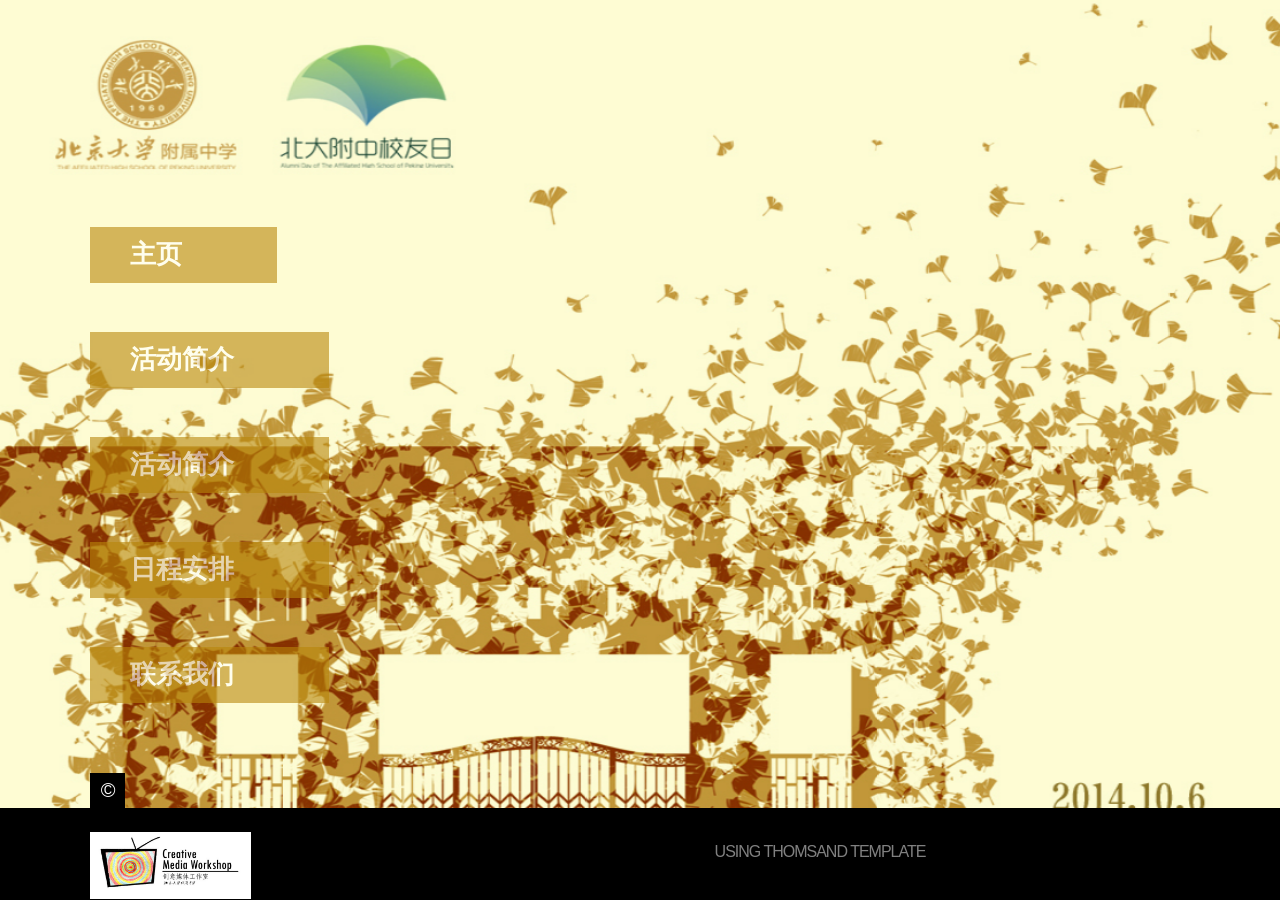
<file: index.html>
<!DOCTYPE html>
<html lang="en">
	<head>
		<title>北大附中校友日 | 2014</title>
		<meta charset="utf-8">
		<link rel="stylesheet" href="css/reset.css" type="text/css" media="all">
		<link rel="stylesheet" href="css/layout.css" type="text/css" media="all">
		<link rel="stylesheet" href="css/prettyPhoto.css" type="text/css" media="all">
		<link rel="stylesheet" href="css/style.css" type="text/css" media="all">
		<script type="text/javascript" src="js/jquery-1.6.js" ></script>
		<script type="text/javascript" src="js/cufon-yui.js"></script>
		<script type="text/javascript" src="js/cufon-replace.js"></script>
		<script type="text/javascript" src="js/bgSlider.js" ></script>
		<script type="text/javascript" src="js/script.js" ></script>
		<script type="text/javascript" src="js/pages.js"></script>
		<script type="text/javascript" src="js/jquery.easing.1.3.js"></script>
		<script type="text/javascript" src="js/bg.js" ></script>
		<script type="text/javascript" src="js/tabs.js"></script>
		<script type="text/javascript" src="js/jquery.prettyPhoto.js"></script>
		<!--[if lt IE 9]>
			<script type="text/javascript" src="js/html5.js"></script>
		<![endif]-->
		<!--[if lt IE 7]>
			<div style='clear:both;text-align:center;position:relative'>
				<a href="http://www.microsoft.com/windows/internet-explorer/default.aspx?ocid=ie6_countdown_bannercode"><img src="http://storage.ie6countdown.com/assets/100/images/banners/warning_bar_0000_us.jpg" border="0"  alt="" /></a>
			</div>
		<![endif]-->
	</head>
	<body id="page1">
		<div class="spinner"></div>
		<div id="bgSlider"></div>
		<div class="extra">
			<div class="main">
				<div class="box">
<!-- header -->
					<header>
						<nav>
							<ul id="menu">
								<li><a href="#!/page_Home"><span></span><strong>主页</strong></a></li>
								<li><a href="#!/page_Intro"><span></span><strong>活动简介</strong></a></li>
								<li><a href="#!/page_Intro2"><span></span><strong>活动简介</strong></a></li>
								<li><a href="#!/page_Services"><span></span><strong>日程安排</strong></a></li>
								<li><a href="#!/page_Contact"><span></span><strong>联系我们</strong></a></li>
							</ul>
						</nav>
					</header>
<!--content -->
					<article id="content">
						<div class="ic">More Website Templates @ TemplateMonster.com -September 19th, 2011!</div>
						<ul>
							<li id="page_Home">
								<div class="box1">
									<div class="inner">
										<a href="#" class="close" data-type="close"><span></span></a>
										<h4>第三届北大附中校友日</h4>
										<div class="wrapper">
											<p class="color1 pad_bot2"><strong>校友日简介</strong></p>
											<p>北大附中校友日即北京大学附属中学校友返校日——每年10月</p>
											<p>6日，北大附中面对全部校友开放。意在为校友提供回校看望</p>
											<p>老师、同学团聚和与在校生交流的机会，目前已连续成功举办两</p>
											<p>届。今年10月6日第三届北大附中校友日主题为“又是银杏叶黄</p>
											<p>时”：银杏叶黄，再听一节最喜欢的课、再与旧时伙伴打一场球
											<p>赛、再到食堂吃一顿午餐；银杏又黄，看看注册社团的最新发展</p>
											<p>、猜猜书院logo背后的含义、听听新一届学长团的理念与感动....</p>
										</div>
										<p class="color1 pad_bot3"></p>
										<p class="color1 pad_bot3">往届回顾</p>
											<p>--->2012年第一届校友日以类似嘉年华的形式，进行了黑匣子和中庭的揭幕仪式等活动，第一次让各界知道了10月6日是北大附中校友返校的日子。</p>
											<p>--->2013年第二届校友日纪念了拥有悠久历史但因校园规划被拆除的体育馆，同时诚挚邀请校友加入北大附中校友会并积极推广附中文化。</p>
									</div>
								</div>
							</li>
							
							<li id="page_Intro">
								<div class="box1">
									<div class="inner">
										<a href="#" class="close" data-type="close"><span></span></a>
										<h2>活动简介</h2>
										<div class="wrapper pad_bot1">
											<figure class="left marg_right1"><a href="images/shetuan.jpeg" class="lightbox-image" data-type="prettyPhoto[group2]"><span></span><img src="images/shetuan-s.jpeg" alt=""></a></figure>
											<p class="color1 pad_bot2"><strong>10:00:校友入校及社团宣传</strong></p>
											<h5>&nbsp;&nbsp;&nbsp;&nbsp;&nbsp;&nbsp;&nbsp;校友从南门进入学校，就能看见教学楼、宿舍楼及篮球场，听见在校生交谈发出的笑声，加上各个社团的介绍宣传。这些无不把人带入浓郁的回忆中，也能看出学校各方面的发展情况。</h5>
										</div>
										<div class="wrapper pad_bot2">
											<figure class="left marg_right1"><a href="images/shuyuan.JPG" class="lightbox-image" data-type="prettyPhoto[group2]"><span></span><img src="images/house-s.jpg" alt=""></a></figure>
											<p class="color1 pad_bot2"><strong>[中庭&西楼大厅]10:30~~11:00:书院logo揭幕仪式及荣誉书院的成员招募</strong></p>
											<h5>&nbsp;&nbsp;&nbsp;&nbsp;&nbsp;&nbsp;&nbsp;紧接着，你们可以光临中庭加入一个自己青睐的书院。来自7个书院的在校生将会制作精美的纪念品，并向你们宣传自己书院的独特文化。在这一环节中，毕业生和在校生将有充足的时间面对面交流，我们也将公开</h5>
											<h5 id="pleaseup">招募书院荣誉成员。10:30-11:00在西楼大厅，我们将迎来这次校友日最隆重的活动——书院徽章揭幕仪式。王铮校长将会为校友日致辞，并掀开书院徽章的神秘面纱。我们十分好奇你们对我们的“书院制”有什么样的看法，我们的书院在你们眼中又有着什么样的闪光点？加入我们吧，一起传承附中文化！</h5>
										</div>
										<div class="wrapper pad_bot1">
											<figure class="left marg_right1"><a href="images/tescher.jpg" class="lightbox-image" data-type="prettyPhoto[group2]"><span></span><img src="images/teacher-s.jpg" alt=""></a></figure>
											<p class="color1 pad_bot2"><strong>[西楼]11:00~~12：00:经典课程回顾</strong></p>
											<h5>&nbsp;&nbsp;&nbsp;&nbsp;&nbsp;&nbsp;&nbsp;带领校友们重温高中时代温馨的课堂氛围。韩校老师的历史课，王来宁老师的中文课，人物、场景都不曾改变，变得只有一届届学生从陌生到熟悉到不舍。老师永远在这里守护着在校生们，辛勤毫不懈怠地工作。老师也永远在这里盼着校友们回来，看这桃李满天下。</h5>
											<h5 id="mustright">所谓良师益友，这便是良师环节。</h5>
										</div>
										<div class="wrapper pad_bot1">
											<figure class="left marg_right1"><a href="images/music.jpeg" class="lightbox-image" data-type="prettyPhoto[group2]"><span></span><img src="images/yuedui-s.jpeg" alt=""></a></figure>
											<p class="color1 pad_bot2"><strong>[食堂&篮球场]12:00~~14:00在空地将会有乐队演出</strong></p>
											<h5>&nbsp;&nbsp;&nbsp;&nbsp;&nbsp;&nbsp;&nbsp;校友从南门进入学校，就能看见教学楼、宿舍楼及篮球场，听见在校生交谈发出的笑声，加上各个社团的介绍宣传。这些无不把人带入浓郁的回忆中，也能看出学校各方面的发展情况。</h5>
										</div>
										<a href="#!/page_Intro2" class="button1" id="pleaseup"><span></span><strong>更多活动</strong></a>
									</div>
								</div>
							</li>
							<li id="page_Intro2">
								<div class="box1">
									<div class="inner">
										<a href="#" class="close" data-type="close"><span></span></a>
										<h2>活动简介</h2>
										<div class="wrapper pad_bot1">
											<figure class="left marg_right1"><a href="images/basketball.jpg" class="lightbox-image" data-type="prettyPhoto[group2]"><span></span><img src="images/basketball-s.jpg" alt=""></a></figure>
											<p class="color1 pad_bot2"><strong>[篮球场&南楼小剧场]14:00~~15:00:篮球友谊赛和中心社团演出。</strong></p>
											<h5>&nbsp;&nbsp;&nbsp;&nbsp;&nbsp;&nbsp;&nbsp;想必校友们也曾参加过或观看过篮球赛，篮球场的这个时段，是个能让校友们重新聚在一起切磋球技的好时刻。以往的精彩能再一次上演，以往的遗憾能得以弥补，还有什么地方比在这里更亲切更舒心呢？良师益</h5>
											<h5 id="mustright3">友，益友环节也来源于此。中心社团无伴奏人声合唱团和国乐社的演出尽在南楼小剧场，在这里，校友们能感受到北大附中青春洋溢的社团文化，在校生们的努力成果也在这里充分呈现。</h5>
										</div>
										<div class="wrapper pad_bot1">
											<figure class="left marg_right1"><a href="images/dance.jpg" class="lightbox-image" data-type="prettyPhoto[group2]"><span></span><img src="images/blackcase.jpg" alt=""></a></figure>
											<p class="color1 pad_bot2"><strong>[黑匣子]15:00~~16:30:注册社团演出</strong></p>
											<h5>&nbsp;&nbsp;&nbsp;&nbsp;&nbsp;&nbsp;&nbsp;黑匣子从15:00开始进行长达一个半小时的注册社团演出，包括街舞社、独唱团、混音社的表演令人目不暇接。仿佛来到个与世隔绝的地方，专业的灯光音响，带校友们再次体验附中学生的独特个性。当然这一环
											<h5 id="mustright">节也少不了积极参与的毕业校友们，比起在校生的青涩，他们更成熟稳重有实力。</h5>
										</div>
										<div class="wrapper pad_bot1">
											<figure class="left marg_right1"><a href="images/dalton.png" class="lightbox-image" data-type="prettyPhoto[group2]"><span></span><img src="images/nanlou.png" alt=""></a></figure>
											<p class="color1 pad_bot2"><strong>[南楼大厅]16:30~~17:30:历届学长团成员故事分享</strong></p>
											<h5>&nbsp;&nbsp;&nbsp;&nbsp;&nbsp;&nbsp;&nbsp;作为北京唯一拥有学长团的学校，总共六届的学长团是附中的特色。你还曾记得你的学长团都有谁吗？你还曾记得你的同学有谁也跃跃欲试最终成为一名学长团成员吗？亦或是，你就是学长团的一份子？六届学长团成员在这次校友日</h5>
											<h5 id="mustright2">能都聚到一起，分享那时的经历与心境。</h5>
										</div>
										<a href="#!/page_Intro" class="button1"><span></span><strong>返回前页</strong></a>
									</div>
								</div>
							</li>
							<li id="page_Services">
								<div class="box1">
									<div class="inner">
										<a href="#" class="close" data-type="close"><span></span></a>
										<h2>日程安排</h2>
										<div class="wrapper pad_bot3">
											<span class="date"><strong>10:00</strong><span>上午</span></span>
												<div class="col22">
													<p class="pad_bot22 color1"><strong>校友入校、社团宣传</strong></p>
													<p class="pad_bot22">场地:南门、主干道</p>
												</div>
										</div>
										  <div class="clearfix"></div> 
										<div class="wrapper pad_bot3">
											<span class="date"><strong>10:30</strong><span>上午</span></span>
												<div class="col22">
													<p class="pad_bot22 color1"><strong>王铮校长致词，书院徽章揭幕仪式</strong></p>
													<p class="pad_bot22">场地:西楼大厅</p>
													<p class="pad_bot22 color1"><strong>书院宣传及荣誉书院成员招募</strong></p>
													<p class="pad_bot22">场地:中庭</p>
												</div>
										</div> 
										<div class="clearfix"></div>
										<div class="wrapper pad_bot3">
											<span class="date"><strong>11:00</strong><span>上午</span></span>
												<div class="col22">
													<p class="pad_bot22 color1"><strong>经典课程回顾</strong></p>
													<p class="pad_bot22">场地:西楼</p>
												</div>
										</div>
										<div class="clearfix"></div> 
										<div class="wrapper pad_bot3">
											<span class="date"><span>下午</span><strong>14:00</strong></span>
												<div class="col22">
													<p class="pad_bot22 color1"><strong>中心社团演出</strong></p>
													<p class="pad_bot22">场地:南楼小剧场</p>
													<p class="pad_bot22 color1"><strong>篮球友谊赛</strong></p>
													<p class="pad_bot22">场地:篮球场</p>
												</div>
										</div>
										<div class="clearfix"></div> 
										<div class="wrapper pad_bot3">
											<span class="date"><strong>15:00</strong><span>下午</span></span>
												<div class="col22">
													<p class="pad_bot22 color1"><strong>注册社团演出</strong></p>
													<p class="pad_bot22">场地:黑匣子</p>
												</div>
										</div>
										<div class="clearfix"></div> 
										<div class="wrapper pad_bot3">
											<span class="date"><span>下午</span><strong>16:30</strong></span>
												<div class="col22">
													<p class="pad_bot22 color1"><strong>历届学长团成员故事分享</strong></p>
													<p class="pad_bot22">场地:南楼大厅</p>
												</div>
										</div>
										<a href="#!/page_More" class="button1"><span></span><strong>了解更多</strong></a>
									</div>
								</div>
							</li>
							<li id="page_Contact">
								<div class="box1">
									<div class="inner">
										<a href="#" class="close" data-type="close"><span></span></a>
										<div class="wrapper">
											<div >
												<h2>联系我们：</h2>
												<p>第三届北大附中校友日，期待你们回家:) </p>
												<p>报名方式：</p>
												<p><a target="_blank" href="http://www.huodongxing.com/event/6246913359400">http://www.huodongxing.com/event/6246913359400</a></p>
												<img class="pad_bot3" src="images/promote.png">
												<p>校友卡办理:</p>
												<p><a target="_blank" href="http://xiaoyou.pkuschool.edu.cn">xiaoyou.pkuschool.edu.cn</a></p>
												<p>邮箱：xiaoyouri@pkuschool.edu.cn</p>	
												<p>联系电话：010-010-58751210</p>
												<p>地址：北京市，海淀区，大泥湾路</p>	
												<img src="images/1.png" width="40%" id="imgcn">
											</div>
										</div>
									</div>
								</div>
							</li>
							<li id="page_More">
								<div class="box1">
									<div class="inner">
										<a href="#" class="close" data-type="close"><span></span></a>

										<h2>关于活动</h2>
										<div class="wrapper pad_bot3">
											<p class="color1 pad_bot2"><strong>活动目的</strong></p>
											
										</div>
										<p>唤起校友对自己附中时代的美好回忆，满足校友对现今附中的各种好奇。大力推广北大附中的书院文化并展示学生社团的活动成果。与此同时，在校生将邀请校友们登记加入7个不同的书院，并由各个书院自行评选出书院荣誉成员。</p>
										<div class="wrapper pad_bot3">
											<p class="color1 pad_bot2"><strong>主办单位</strong></p>
											<p>北大附中高中部教导处[1]</p>
										</div>
										<div class="wrapper pad_bot3">
											<p class="color1 pad_bot2"><strong>协办单位</strong></p>
											<p>北大附中高中部成长辅导处</p>
											<p>钢的琴娱乐工作室</p>
											<p>北大附中水煮蛋设计工作室[3]</p>
											<p>北大附中第六届学长团</p>
											<p>创意媒体工作室[2]</p>
											<p>北大附中合唱团[4]</p>
											<p>北大附中国乐社[5]</p>
											<p>北大附中社团联盟[6]</p>
											<p>Phoenix乐队[7]</p>
											<p>第三届北大附中校友日志愿者团队[8]</p>
										</div>
									</div>
								</div>
							</li>
						</ul>
					</article>
<!-- / content -->
				</div>
			</div>
			<div class="block"></div>
		</div>
		<div class="bg1">
			<div class="main">
<!-- footer -->
				<footer>
					<div class="bg_spinner"></div>
					<ul class="pagination">
						<li class="current"><a href="images/bg_img1.jpg">©</a></li>
					</ul>
					<div class="col_1">
						<a target="_blank" href="http://page.renren.com/601024050?checked=true" id="footer_logo"><img src="footer_logo.jpg" height="67"></a>
					</div>
					<div class="col_2">
						USING THOMSAND TEMPLATE
						<!-- {%FOOTER_LINK} -->
					</div>
				</footer>
<!-- / footer-->
			</div>
		</div>
		<script type="text/javascript"> Cufon.now(); </script>
		<script>
		$(window).load(function() {
			$('.spinner').fadeOut();
			$('body').css({overflow:'inherit'})
		})
		</script>
	</body>
</html>
</file>
<file: css/layout.css>
.col1, .col2, .col3, .cols { float:left;}

.col1{ width:280px;}
.col2{ width:209px;}

.cols{ width:98px;}

#page_Portfolio .col1{ width:135px;}
#page_Portfolio .col2{ width:425px;}
#page_Services  .col1{ width:70%;}
</file>
<file: css/prettyPhoto.css>
div.light_rounded .pp_top .pp_left{background: url(../images/prettyPhoto/light_rounded/sprite.png) -88px -53px no-repeat;}div.light_rounded .pp_top .pp_middle{background:#fff;}div.light_rounded .pp_top .pp_right{background: url(../images/prettyPhoto/light_rounded/sprite.png) -110px -53px no-repeat;}div.light_rounded .pp_content .ppt{color:#000;}div.light_rounded .pp_content_container .pp_left,div.light_rounded .pp_content_container .pp_right{background:#fff;}div.light_rounded .pp_content{background-color:#fff;}div.light_rounded .pp_next:hover{background: url(../images/prettyPhoto/light_rounded/btnNext.png) center right no-repeat;cursor: pointer;}div.light_rounded .pp_previous:hover{background: url(../images/prettyPhoto/light_rounded/btnPrevious.png) center left no-repeat;cursor: pointer;}div.light_rounded .pp_expand{background: url(../images/prettyPhoto/light_rounded/sprite.png) -31px -26px no-repeat;cursor: pointer;}div.light_rounded .pp_expand:hover{background: url(../images/prettyPhoto/light_rounded/sprite.png) -31px -47px no-repeat;cursor: pointer;}div.light_rounded .pp_contract{background: url(../images/prettyPhoto/light_rounded/sprite.png) 0 -26px no-repeat;cursor: pointer;}div.light_rounded .pp_contract:hover{background: url(../images/prettyPhoto/light_rounded/sprite.png) 0 -47px no-repeat;cursor: pointer;}div.light_rounded .pp_close{width:75px;height:22px;background: url(../images/prettyPhoto/light_rounded/sprite.png) -1px -1px no-repeat;cursor: pointer;}div.light_rounded #pp_full_res .pp_inline{color:#000;}div.light_rounded .pp_gallery a.pp_arrow_previous,div.light_rounded .pp_gallery a.pp_arrow_next{margin-top:12px !important;}div.light_rounded .pp_nav .pp_play{background: url(../images/prettyPhoto/light_rounded/sprite.png) -1px -100px no-repeat;height:15px;width:14px;}div.light_rounded .pp_nav .pp_pause{background: url(../images/prettyPhoto/light_rounded/sprite.png) -24px -100px no-repeat;height:15px;width:14px;}div.light_rounded .pp_arrow_previous{background: url(../images/prettyPhoto/light_rounded/sprite.png) 0 -71px no-repeat;}div.light_rounded .pp_arrow_previous.disabled{background-position:0 -87px;cursor:default;}div.light_rounded .pp_arrow_next{background: url(../images/prettyPhoto/light_rounded/sprite.png) -22px -71px no-repeat;}div.light_rounded .pp_arrow_next.disabled{background-position: -22px -87px;cursor:default;}div.light_rounded .pp_bottom .pp_left{background: url(../images/prettyPhoto/light_rounded/sprite.png) -88px -80px no-repeat;}div.light_rounded .pp_bottom .pp_middle{background:#fff;}div.light_rounded .pp_bottom .pp_right{background: url(../images/prettyPhoto/light_rounded/sprite.png) -110px -80px no-repeat;}
 div.light_rounded .pp_loaderIcon{background: url(../images/prettyPhoto/light_rounded/loader.gif) center center no-repeat;}
 div.light_square .pp_loaderIcon{background: url(../images/prettyPhoto/light_square/loader.gif) center center no-repeat;}
 div.dark_rounded .pp_top .pp_left{background: url(../images/prettyPhoto/dark_rounded/sprite.png) -88px -53px no-repeat;}div.dark_rounded .pp_top .pp_middle{background: url(../images/prettyPhoto/dark_rounded/contentPattern.png) top left repeat;}div.dark_rounded .pp_top .pp_right{background: url(../images/prettyPhoto/dark_rounded/sprite.png) -110px -53px no-repeat;}div.dark_rounded .pp_content_container .pp_left{background: url(../images/prettyPhoto/dark_rounded/contentPattern.png) top left repeat-y;}div.dark_rounded .pp_content_container .pp_right{background: url(../images/prettyPhoto/dark_rounded/contentPattern.png) top right repeat-y;}div.dark_rounded .pp_content{background: url(../images/prettyPhoto/dark_rounded/contentPattern.png) top left repeat;}div.dark_rounded .pp_next:hover{background: url(../images/prettyPhoto/dark_rounded/btnNext.png) center right no-repeat;cursor: pointer;}div.dark_rounded .pp_previous:hover{background: url(../images/prettyPhoto/dark_rounded/btnPrevious.png) center left no-repeat;cursor: pointer;}div.dark_rounded .pp_expand{background: url(../images/prettyPhoto/dark_rounded/sprite.png) -31px -26px no-repeat;cursor: pointer;}div.dark_rounded .pp_expand:hover{background: url(../images/prettyPhoto/dark_rounded/sprite.png) -31px -47px no-repeat;cursor: pointer;}div.dark_rounded .pp_contract{background: url(../images/prettyPhoto/dark_rounded/sprite.png) 0 -26px no-repeat;cursor: pointer;}div.dark_rounded .pp_contract:hover{background: url(../images/prettyPhoto/dark_rounded/sprite.png) 0 -47px no-repeat;cursor: pointer;}div.dark_rounded .pp_close{width:75px;height:22px;background: url(../images/prettyPhoto/dark_rounded/sprite.png) -1px -1px no-repeat;cursor: pointer;}div.dark_rounded .currentTextHolder{color:#c4c4c4;}div.dark_rounded .pp_description{color:#fff;}div.dark_rounded #pp_full_res .pp_inline{color:#fff;}div.dark_rounded .pp_gallery a.pp_arrow_previous,div.dark_rounded .pp_gallery a.pp_arrow_next{margin-top:12px !important;}div.dark_rounded .pp_nav .pp_play{background: url(../images/prettyPhoto/dark_rounded/sprite.png) -1px -100px no-repeat;height:15px;width:14px;}div.dark_rounded .pp_nav .pp_pause{background: url(../images/prettyPhoto/dark_rounded/sprite.png) -24px -100px no-repeat;height:15px;width:14px;}div.dark_rounded .pp_arrow_previous{background: url(../images/prettyPhoto/dark_rounded/sprite.png) 0 -71px no-repeat;}div.dark_rounded .pp_arrow_previous.disabled{background-position:0 -87px;cursor:default;}div.dark_rounded .pp_arrow_next{background: url(../images/prettyPhoto/dark_rounded/sprite.png) -22px -71px no-repeat;}div.dark_rounded .pp_arrow_next.disabled{background-position: -22px -87px;cursor:default;}div.dark_rounded .pp_bottom .pp_left{background: url(../images/prettyPhoto/dark_rounded/sprite.png) -88px -80px no-repeat;}div.dark_rounded .pp_bottom .pp_middle{background: url(../images/prettyPhoto/dark_rounded/contentPattern.png) top left repeat;}div.dark_rounded .pp_bottom .pp_right{background: url(../images/prettyPhoto/dark_rounded/sprite.png) -110px -80px no-repeat;}div.dark_rounded .pp_loaderIcon{background: url(../images/prettyPhoto/dark_rounded/loader.gif) center center no-repeat;}div.dark_square .pp_left ,div.dark_square .pp_middle,div.dark_square .pp_right,div.dark_square .pp_content{background: url(../images/prettyPhoto/dark_square/contentPattern.png) top left repeat;}div.dark_square .currentTextHolder{color:#c4c4c4;}div.dark_square .pp_description{color:#fff;}div.dark_square .pp_loaderIcon{background: url(../images/prettyPhoto/dark_rounded/loader.gif) center center no-repeat;}div.dark_square .pp_content_container .pp_left{background: url(../images/prettyPhoto/dark_square/contentPattern.png) top left repeat;}div.dark_square .pp_content_container .pp_right{background: url(../images/prettyPhoto/dark_square/contentPattern.png) top right repeat;}div.dark_square .pp_expand{background: url(../images/prettyPhoto/dark_square/sprite.png) -31px -26px no-repeat;cursor: pointer;}div.dark_square .pp_expand:hover{background: url(../images/prettyPhoto/dark_square/sprite.png) -31px -47px no-repeat;cursor: pointer;}div.dark_square .pp_contract{background: url(../images/prettyPhoto/dark_square/sprite.png) 0 -26px no-repeat;cursor: pointer;}div.dark_square .pp_contract:hover{background: url(../images/prettyPhoto/dark_square/sprite.png) 0 -47px no-repeat;cursor: pointer;}div.dark_square .pp_close{width:75px;height:22px;background: url(../images/prettyPhoto/dark_square/sprite.png) -1px -1px no-repeat;cursor: pointer;}div.dark_square #pp_full_res .pp_inline{color:#fff;}div.dark_square .pp_gallery a.pp_arrow_previous,div.dark_square .pp_gallery a.pp_arrow_next{margin-top:12px !important;}div.dark_square .pp_nav .pp_play{background: url(../images/prettyPhoto/dark_square/sprite.png) -1px -100px no-repeat;height:15px;width:14px;}div.dark_square .pp_nav .pp_pause{background: url(../images/prettyPhoto/dark_square/sprite.png) -24px -100px no-repeat;height:15px;width:14px;}div.dark_square .pp_arrow_previous{background: url(../images/prettyPhoto/dark_square/sprite.png) 0 -71px no-repeat;}div.dark_square .pp_arrow_previous.disabled{background-position:0 -87px;cursor:default;}div.dark_square .pp_arrow_next{background: url(../images/prettyPhoto/dark_square/sprite.png) -22px -71px no-repeat;}div.dark_square .pp_arrow_next.disabled{background-position: -22px -87px;cursor:default;}div.dark_square .pp_next:hover{background: url(../images/prettyPhoto/dark_square/btnNext.png) center right no-repeat;cursor: pointer;}div.dark_square .pp_previous:hover{background: url(../images/prettyPhoto/dark_square/btnPrevious.png) center left no-repeat;cursor: pointer;}div.light_square .pp_left ,div.light_square .pp_middle,div.light_square .pp_right,div.light_square .pp_content{background:#fff;}div.light_square .pp_content .ppt{color:#000;}div.light_square .pp_expand{background: url(../images/prettyPhoto/light_square/sprite.png) -31px -26px no-repeat;cursor: pointer;}div.light_square .pp_expand:hover{background: url(../images/prettyPhoto/light_square/sprite.png) -31px -47px no-repeat;cursor: pointer;}div.light_square .pp_contract{background: url(../images/prettyPhoto/light_square/sprite.png) 0 -26px no-repeat;cursor: pointer;}div.light_square .pp_contract:hover{background: url(../images/prettyPhoto/light_square/sprite.png) 0 -47px no-repeat;cursor: pointer;}div.light_square .pp_close{width:75px;height:22px;background: url(../images/prettyPhoto/light_square/sprite.png) -1px -1px no-repeat;cursor: pointer;}div.light_square #pp_full_res .pp_inline{color:#000;}div.light_square .pp_gallery a.pp_arrow_previous,div.light_square .pp_gallery a.pp_arrow_next{margin-top:12px !important;}div.light_square .pp_nav .pp_play{background: url(../images/prettyPhoto/light_square/sprite.png) -1px -100px no-repeat;height:15px;width:14px;}div.light_square .pp_nav .pp_pause{background: url(../images/prettyPhoto/light_square/sprite.png) -24px -100px no-repeat;height:15px;width:14px;}div.light_square .pp_arrow_previous{background: url(../images/prettyPhoto/light_square/sprite.png) 0 -71px no-repeat;}div.light_square .pp_arrow_previous.disabled{background-position:0 -87px;cursor:default;}div.light_square .pp_arrow_next{background: url(../images/prettyPhoto/light_square/sprite.png) -22px -71px no-repeat;}div.light_square .pp_arrow_next.disabled{background-position: -22px -87px;cursor:default;}div.light_square .pp_next:hover{cursor: pointer;}div.light_square .pp_previous:hover{ cursor:pointer}div.facebook .pp_top .pp_left{background: url(../images/prettyPhoto/facebook/sprite.png) -88px -53px no-repeat;}div.facebook .pp_top .pp_middle{background: url(../images/prettyPhoto/facebook/contentPatternTop.png) top left repeat-x;}div.facebook .pp_top .pp_right{background: url(../images/prettyPhoto/facebook/sprite.png) -110px -53px no-repeat;}div.facebook .pp_content .ppt{color:#000;}div.facebook .pp_content_container .pp_left{background: url(../images/prettyPhoto/facebook/contentPatternLeft.png) top left repeat-y;}div.facebook .pp_content_container .pp_right{background: url(../images/prettyPhoto/facebook/contentPatternRight.png) top right repeat-y;}div.facebook .pp_content{background:#fff;}div.facebook .pp_expand{background: url(../images/prettyPhoto/facebook/sprite.png) -31px -26px no-repeat;cursor: pointer;}div.facebook .pp_expand:hover{background: url(../images/prettyPhoto/facebook/sprite.png) -31px -47px no-repeat;cursor: pointer;}div.facebook .pp_contract{background: url(../images/prettyPhoto/facebook/sprite.png) 0 -26px no-repeat;cursor: pointer;}div.facebook .pp_contract:hover{background: url(../images/prettyPhoto/facebook/sprite.png) 0 -47px no-repeat;cursor: pointer;}div.facebook .pp_close{width:22px;height:22px;background: url(../images/prettyPhoto/facebook/sprite.png) -1px -1px no-repeat;cursor: pointer;}div.facebook #pp_full_res .pp_inline{color:#000;}div.facebook .pp_loaderIcon{background: url(../images/prettyPhoto/facebook/loader.gif) center center no-repeat;}div.facebook .pp_arrow_previous{background: url(../images/prettyPhoto/facebook/sprite.png) 0 -71px no-repeat;height:22px;margin-top:0;width:22px;}div.facebook .pp_arrow_previous.disabled{background-position:0 -96px;cursor:default;}div.facebook .pp_arrow_next{background: url(../images/prettyPhoto/facebook/sprite.png) -32px -71px no-repeat;height:22px;margin-top:0;width:22px;}div.facebook .pp_arrow_next.disabled{background-position: -32px -96px;cursor:default;}div.facebook .pp_nav{margin-top:0;}div.facebook .pp_nav p{font-size:15px;padding:0 3px 0 4px;}div.facebook .pp_nav .pp_play{background: url(../images/prettyPhoto/facebook/sprite.png) -1px -123px no-repeat;height:22px;width:22px;}div.facebook .pp_nav .pp_pause{background: url(../images/prettyPhoto/facebook/sprite.png) -32px -123px no-repeat;height:22px;width:22px;}div.facebook .pp_next:hover{background: url(../images/prettyPhoto/facebook/btnNext.png) center right no-repeat;cursor: pointer;}div.facebook .pp_previous:hover{background: url(../images/prettyPhoto/facebook/btnPrevious.png) center left no-repeat;cursor: pointer;}div.facebook .pp_bottom .pp_left{background: url(../images/prettyPhoto/facebook/sprite.png) -88px -80px no-repeat;}div.facebook .pp_bottom .pp_middle{background: url(../images/prettyPhoto/facebook/contentPatternBottom.png) top left repeat-x;}div.facebook .pp_bottom .pp_right{background: url(../images/prettyPhoto/facebook/sprite.png) -110px -80px no-repeat;}div.pp_pic_holder a:focus{outline:none;}div.pp_overlay{background:#000;display: none;left:0;position:absolute;top:0;width:100%;z-index:9500;}div.pp_pic_holder{display: none;position:absolute;width:100px;z-index:10000;}.pp_top{height:8px;position: relative;}* html .pp_top{padding:0 8px;}.pp_top .pp_left{height:8px;left:0;position:absolute;width:8px;}.pp_top .pp_middle{height:8px;left:8px;position:absolute;right:8px;}* html .pp_top .pp_middle{left:0;position: static;}.pp_top .pp_right{height:8px;left:auto;position:absolute;right:0;top:0;width:8px;}.pp_content{height:40px;}.pp_fade{display: none;}.pp_content_container{position: relative;text-align: left;width:100%;}.pp_content_container .pp_left{padding-left:8px;}.pp_content_container .pp_right{padding-right:8px;}.pp_content_container .pp_details{float: left;margin:10px 0 2px 0;}.pp_description{display: none;margin:0 0 5px 0;}.pp_nav{clear: left;float: left;margin:3px 0 0 0;}.pp_nav p{float: left;margin:2px 4px;}.pp_nav .pp_play,.pp_nav .pp_pause{float: left;margin-right:4px;text-indent: -10000px;}a.pp_arrow_previous,a.pp_arrow_next{display:block;float: left;height:15px;margin-top:3px;overflow: hidden;text-indent: -10000px;width:14px;}.pp_hoverContainer{position:absolute;top:0;width:100%;z-index:2000;}.pp_gallery{left:50%;margin-top: -50px;position:absolute;z-index:10000;}.pp_gallery ul{float: left;height:35px;margin:0 0 0 5px;overflow: hidden;padding:0;position: relative;}.pp_gallery ul a{border:1px #000 solid;border:1px rgba(0,0,0,0.5) solid;display:block;float: left;height:33px;overflow: hidden;}.pp_gallery ul a:hover,.pp_gallery li.selected a{border-color:#fff;}.pp_gallery ul a img{border:0;}.pp_gallery li{display:block;float: left;margin:0 5px 0 0;}.pp_gallery li.default a{background: url(../images/prettyPhoto/facebook/default_thumbnail.gif) 0 0 no-repeat;display:block;height:33px;width:50px;}.pp_gallery li.default a img{display: none;}.pp_gallery .pp_arrow_previous,.pp_gallery .pp_arrow_next{margin-top:7px !important;}a.pp_next{background: url(../images/prettyPhoto/light_rounded/btnNext.png) 10000px 10000px no-repeat;display:block;float: right;height:100%;text-indent: -10000px;width:49%;}a.pp_previous{background: url(../images/prettyPhoto/light_rounded/btnNext.png) 10000px 10000px no-repeat;display:block;float: left;height:100%;text-indent: -10000px;width:49%;}a.pp_expand,a.pp_contract{cursor: pointer;display: none;height:20px;position:absolute;right:30px;text-indent: -10000px;top:10px;width:20px;z-index:20000;}a.pp_close{display:block;float: right;line-height:22px;text-indent: -10000px;}.pp_bottom{height:8px;position: relative;}* html .pp_bottom{padding:0 8px;}.pp_bottom .pp_left{height:8px;left:0;position:absolute;width:8px;}.pp_bottom .pp_middle{height:8px;left:8px;position:absolute;right:8px;}* html .pp_bottom .pp_middle{left:0;position: static;}.pp_bottom .pp_right{height:8px;left:auto;position:absolute;right:0;top:0;width:8px;}.pp_loaderIcon{display:block;height:24px;left:50%;margin: -12px 0 0 -12px;position:absolute;top:50%;width:24px;}#pp_full_res{line-height:1 !important;}#pp_full_res .pp_inline{text-align: left;}#pp_full_res .pp_inline p{margin:0 0 15px 0;}div.ppt{color:#fff;display: none;font-size:17px;margin:0 0 5px 15px;z-index:9999;}.clearfix:after{content: ".";display:block;height:0;clear:both;visibility: hidden;}.clearfix {display: inline-block;}* html .clearfix {height:1%;}.clearfix {display:block;}
</file>
<file: css/style.css>
/* Getting the new tags to behave */
article, aside, audio, canvas, command, datalist, details, embed, figcaption, figure, footer, header, hgroup, keygen, meter, nav, output, progress, section, source, video {display:block}
mark, rp, rt, ruby, summary, time {display:inline}
/* Left & Right alignment */
.left {float:left}
.right {float:right}
.wrapper {overflow:hidden;}
/* Global properties ======================================================== */
body {background:#000;border:0;font:14px Arial, Helvetica, sans-serif;color:#808080;line-height:20px;min-width:1100px;overflow:hidden;}
.ic {border:0;float:right;background:#fff;color:#f00;width:50%;line-height:10px;font-size:10px;margin:-220% 0 0 0;overflow:hidden;padding:0}
/* Global Structure ============================================================= */
.main {	margin:0 auto;width:1100px}
.bg_spinner {width:100px;height:13px;position:absolute;z-index:2;background:url(../images/loader.gif) 0 0 no-repeat;top:5px;left:5px}
.spinner {position:absolute;z-index:99;background:url(../images/loader.gif) 50% 50% no-repeat #000;width:100%;height:100%;top:0;left:0}
.block {height:92px}
.extra {min-height:100%;height:auto !important;height:100%;margin:0 auto -92px;position:relative}
body, html {height:100%}
.bg1 {background:#000;position:relative;z-index:1;height:92px}
.box {width:100%;overflow:hidden;padding-top:20px;padding-bottom:20px;position:relative}
.pagination {position:absolute;top:-35px;left:0}
.pagination li {float:left;padding-right:2px;font-size:20px;line-height:34px}
.pagination a {display:inline-block;width:35px;height:35px;color:#000;text-align:center;text-decoration:none;text-align:center;background:#fff}
.pagination a:hover, .pagination .current a {background-position:left;color:#fff;background:#000}
/* ============================= main layout ====================== */
a {color:#808080;text-decoration:underline;outline:none}
a:hover {text-decoration:none}
h1 {padding:48px 0 0 0}
h2 {font-size:46px;line-height:1.2em;padding:17px 0 20px 0;color:#fff;font-weight:700}
h3 {font-size:26px;line-height:1.2em;padding:17px 0 20px 0;color:#fff;font-weight:700}
h4 {font-size:46px;line-height:1.2em;padding:17px 0 20px 0;color:#fff;font-weight:700;text-align: center;}
p {padding-bottom:10px;font-size:22px;margin-top: 5px;font-weight:700;color:black;}
h5 {padding-bottom:10px;font-size:17px;margin-top: 5px;font-weight:700;color:black;}
#mustright {margin-left: 37%;margin-top: -1.7%}
#mustright2 {margin-left: 30.5%;margin-top: -1.7%}
#mustright3 {margin-left: 35.5%;margin-top: -1.7%}
#mustright4 {margin-left: 32%;margin-top: 1.7%}
#imgcn {margin-left: 30%}
/* ============================= header ====================== */
header {width:360px;float:left}
#logo {display:block;text-indent:-9999px;background:url(../images/logo.png) 0 0 no-repeat;width:280px;height:153px}
#menu {padding-top:132px}
#menu > li {width:100%;overflow:hidden;padding-bottom:4px;margin-top: 25px;margin-bottom: 45px}
#menu > li > a {display:inline-block;font-size:26px;line-height:54px;height:56px;color:#fff;background-color: #B8860B;opacity: 0.6;text-decoration:none;position:relative;letter-spacing:0px;cursor:pointer}
#menu > li > a span {display:block;background:#fff;opacity: 0.8;position:absolute;width:100%;height:100%;top:0;left:0}
#menu > li > a strong {position:relative;display:block;padding:0 95px 0 40px;height:56px}
#menu > li > a:hover, #menu > li > a.active {color:#000}
#menu > li > a:hover strong, #menu > li > a.active strong{}
/* ============================= content ====================== */

#content {height:868px;width:740px;float:left;position:relative}
#content > ul > li {position:relative;height:868px;width:100%;bottom:0}
.box1 {background-color: #B8860B;opacity: 0.8;width:100%;height:100%;position:absolute;top:0;left:0}
.inner {padding:25px 55px 25px 60px;position:relative;}
.close {position:absolute;top:20px;right:20px;width:25px;height:25px;background:url(../images/close.gif) 0 0 no-repeat;display:block}
.close span {display:block;background:url(../images/close.gif) 0 bottom no-repeat;width:100%;height:100%}
.pad_left1 {padding-left:60px}
.pad_bot1 {padding-bottom:25px}
.pad_bot22 {padding-bottom:4px;text-align: right;width: 100%}
.pad_bot23 {padding-bottom:4px;text-align: left;width: 100%}
.pad_bot3 {padding-bottom:10px}
.pad_bot2 {padding-bottom:4px;}
#pleaseup {margin-top: -2%;}
.marg_right1 {margin-right:29px}
#page_Services .pad_bot3 {padding-bottom:15px}
#content figure {padding-top:5px}
.button1 {margin-left: 40%;display:inline-block;font-size:16px;color:#000;text-transform:uppercase;text-decoration:none;background:#fff;line-height:33px;position:relative}
.button1 span {position:absolute;top:0;left:0;width:100%;height:100%;background:#000}
.button1 strong {position:relative;font-weight:700;font-size: 32px;display:block;padding:0 14px;letter-spacing:-1px}
.button1:hover {color:#fff;}
.date {z-index: 6;float:left;width:52px;margin-right:17px;margin-bottom: 20px;font-size:49px;font-weight:700;color:#fff;letter-spacing:-1px;line-height:1.2em}
.date2 {z-index: 6;float:right;width:52px;margin-right:107px;margin-bottom: 20px;font-size:49px;font-weight:700;color:#fff;letter-spacing:-1px;line-height:1.2em}
.date strong {margin-top:-9px;display:block;z-index: 3}
.date2 strong {display:block;z-index: 3}
.date span {font-weight:400;font-size:25px;line-height:1.2em;display:block}
.date2 span {font-weight:400;font-size:25px;line-height:1.2em;display:block}
.color1 {color:#fff}
.list1, .list2 {margin-top:-2px}
.list1 li, .list2 li {line-height:24px}
.list1 a, .list2 a {padding-left:10px;background:url(../images/marker_1.gif) 0 6px no-repeat;text-decoration:none}
.list1 a:hover {color:#fff}
.list2 a {color:#fff}
.list2 a:hover {color:#808080}
.tabs .nav {padding-top:5px}
.tabs .nav li {line-height:28px;padding-bottom:2px}
.tabs .nav li a {position:relative;font-size:16px;letter-spacing:-1px;text-transform:uppercase;text-decoration:none;height:28px;line-height:26px;padding:0 39px 0 9px;background:#000;display:inline-block}
.tabs .nav li a span {display:block;position:absolute;top:0;left:0;width:100%;height:100%;background:#fff}
.tabs .nav li a strong {font-weight:400}
.tabs .nav li a:hover, .tabs .nav .selected a {color:#fff}
.tab-content figure {padding-bottom:15px}
.tab-content figure.marg_right1 {margin-right:20px}
/* Lightbox image */
.lightbox-image {position:relative;overflow:hidden;display:block;background:#fff;z-index:1}
.lightbox-image img {position:relative;z-index:1}
.lightbox-image > span {display:block;position:absolute;left:0;top:0;width:100%;height:100%;background:url(../images/border.gif) 0 0 no-repeat;z-index:2}
.pp_details {height:0;padding:0;margin:0;font-size:0;line-height:0;visibility:visible !important}
.pp_description {display:none;height:0;padding:0;margin:0;font-size:0;line-height:0}
.pp_close {position:absolute;z-index:99;top:-30px;right:0;display:none !important}
div.light_square .pp_next {position:absolute;top:48%;right:-68px;width:35px;height:35px;background:url(../images/marker_right.gif) left top no-repeat;visibility:visible !important}
div.light_square .pp_next:hover {background-position:bottom}
div.light_square .pp_previous {position:absolute;top:48%;left:-68px;width:35px;height:35px;background:url(../images/marker_left.gif) left top no-repeat;visibility:visible !important}
div.light_square .pp_previous:hover {background-position:bottom}
.pp_arrow_previous, .pp_arrow_next {display:none !important}
.link1 {color:#fff;text-decoration:none}
.link1:hover {text-decoration:underline}
/* ============================= footer ====================== */
footer {font-size:16px;text-transform:uppercase;font-weight:400;line-height:40px;position:relative;padding:24px 0 0 0;letter-spacing:-1px}
footer a {color:#fff;text-decoration:none}
footer a:hover {color:#808080}
.col_1 {width:360px;float:left}
.col_2 {width:740px;float:left;text-align:center}
.col_22 {width:740px;float:left;text-align:right;padding-left: 10px;}
.col_23 {width:740px;float:left;padding-right: 10px;}
#footer_logo {float:left;}
      div.clearfix{
          float: left;
         height: 1px;
          margin-left: 1.323701%;
          margin-top: -11.984375px;
          width: 98.268094%;
          background-image:-webkit-linear-gradient(left,#FFF 25%,  #FFF 100%);
          background-image:linear-gradient(left,#FFF 25%, #FFF 100%);
          clear: both ;        
          background-attachment: scroll;
         -webkit-filter: blur(0px);
         filter: blur(0px);
        }
/* ============================= forms ============================= */
#ContactForm {margin-top:-2px}
#ContactForm .wrapper {overflow:inherit;min-height:30px}
#ContactForm span {float:left;width:75px;color:#fff;padding-top:2px}
#ContactForm a {margin-right:10px;float:left;margin-top:23px;width:112px;text-align:center}
#ContactForm a span {width:100%}
#ContactForm .input {float:left;margin:0;width:525px;height:16px;background:#fff;padding:4px 10px;color:#808080;font:14px "Trebuchet MS", Arial, Helvetica, sans-serif}
#ContactForm textarea {overflow:auto;margin:0;float:left;width:525px;height:289px;background:#fff;padding:4px 10px;color:#808080;font:14px "Trebuchet MS", Arial, Helvetica, sans-serif}
</file>
